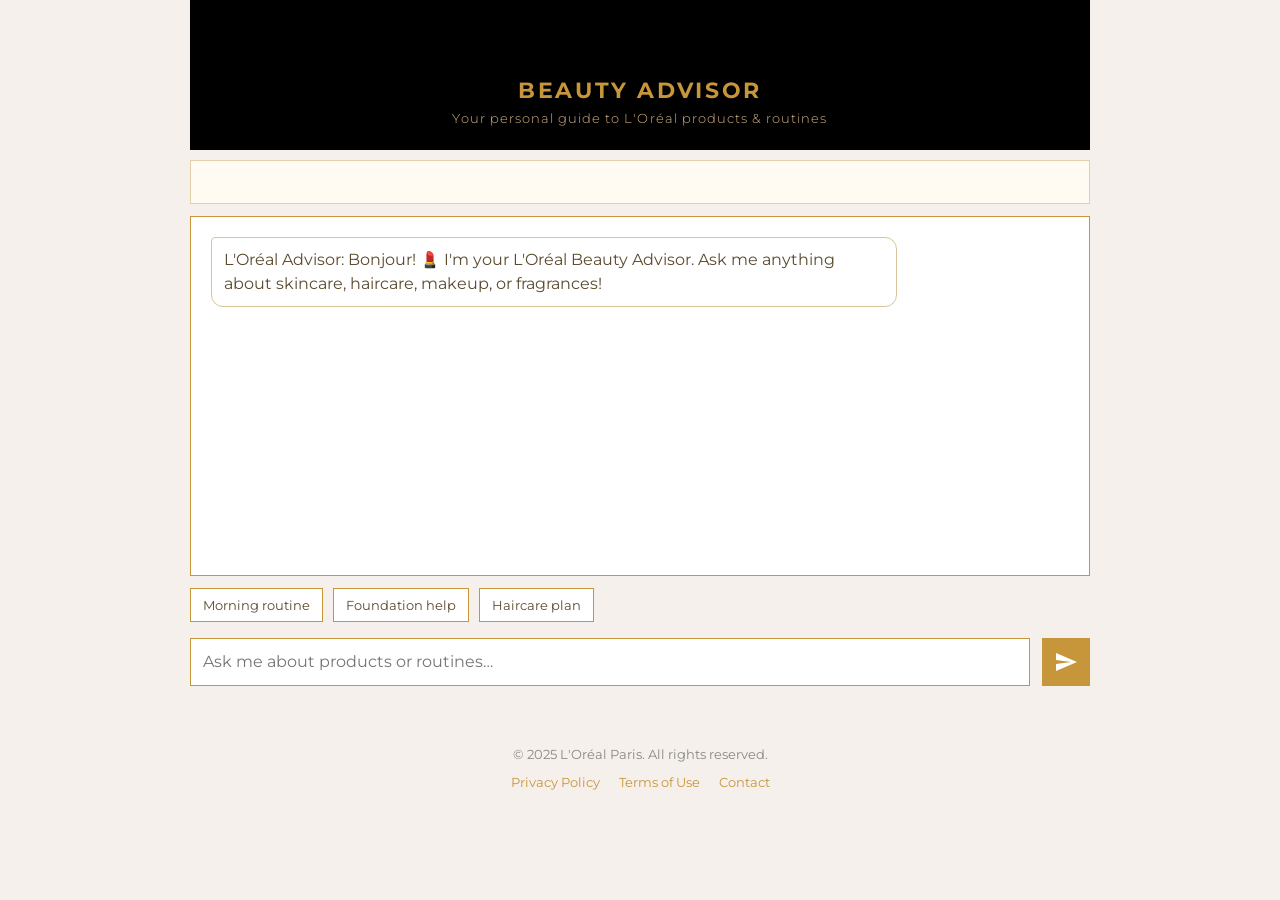
<file: index.html>
<!doctype html>
<html lang="en">
  <head>
    <meta charset="UTF-8" />
    <meta name="viewport" content="width=device-width, initial-scale=1.0" />
    <title>L'Oréal Beauty Advisor</title>
    <link
      href="https://fonts.googleapis.com/icon?family=Material+Icons"
      rel="stylesheet"
    />
    <link
      href="https://fonts.googleapis.com/css2?family=Montserrat:wght@300;500;700&display=swap"
      rel="stylesheet"
    />
    <link rel="stylesheet" href="style.css" />
  </head>

  <body>
    <div class="page-wrapper">
      <header class="site-header">
        <img
          src="loreal-logo.png"
          alt="L'Oréal Paris logo"
          class="site-logo"
        />
        <h1 class="site-title">Beauty Advisor</h1>
        <p class="site-subtitle">
          Your personal guide to L'Oréal products &amp; routines
        </p>
      </header>

      <main>
        <section class="chatbox">
          <div
            id="latestQuestion"
            class="latest-question"
            aria-live="polite"
          ></div>

          <div id="chatWindow" class="chat-window"></div>

          <div
            id="quickActions"
            class="quick-actions"
            aria-label="Quick prompts"
          >
            <button
              type="button"
              class="quick-action-btn"
              data-prompt="Build a simple morning skincare routine for combination skin."
            >
              Morning routine
            </button>
            <button
              type="button"
              class="quick-action-btn"
              data-prompt="Recommend a L'Oréal foundation for natural everyday makeup."
            >
              Foundation help
            </button>
            <button
              type="button"
              class="quick-action-btn"
              data-prompt="Suggest a haircare routine for dry and frizzy hair."
            >
              Haircare plan
            </button>
          </div>

          <form id="chatForm" class="chat-form">
            <label for="userInput" class="visually-hidden">Message</label>
            <input
              id="userInput"
              name="userInput"
              type="text"
              placeholder="Ask me about products or routines…"
              autocomplete="off"
              required
            />
            <button type="submit" id="sendBtn">
              <span class="material-icons">send</span>
              <span class="visually-hidden">Send</span>
            </button>
          </form>
        </section>
      </main>

      <footer class="site-footer">
        <p>&copy; 2025 L'Oréal Paris. All rights reserved.</p>
        <nav>
          <a href="#">Privacy Policy</a>
          <a href="#">Terms of Use</a>
          <a href="#">Contact</a>
        </nav>
      </footer>
    </div>

    <script src="script.js"></script>
  </body>
</html>
</file>
<file: style.css>
/* —— basic reset —— */
* {
  box-sizing: border-box;
  margin: 0;
  padding: 0;
}

/* —— body + fonts —— */
body {
  font-family: "Montserrat", Arial, Helvetica, sans-serif;
  color: #1a1a1a;
  background: #f5f0eb;
  display: flex;
  justify-content: center;
}

.page-wrapper {
  width: 90%;
  max-width: 900px;
}

.site-header {
  text-align: center;
  padding: 32px 20px 24px;
  background: #000;
  color: #fff;
  margin-bottom: 10px;
}

.site-logo {
  max-width: 180px;
  margin-bottom: 12px;
  display: block;
  margin-left: auto;
  margin-right: auto;
}

.site-title {
  font-size: 22px;
  font-weight: 700;
  letter-spacing: 0.12em;
  text-transform: uppercase;
  color: #c7963a;
  margin-bottom: 6px;
}

.site-subtitle {
  font-size: 13px;
  font-weight: 300;
  letter-spacing: 0.08em;
  color: #d4b483;
  margin-bottom: 0;
}

.chatbox {
  margin: 0 0 40px;
}

.latest-question {
  min-height: 44px;
  border: 1px solid #e3d0a8;
  background: #fffaf2;
  color: #5a4a2f;
  padding: 10px 12px;
  margin-bottom: 12px;
  font-size: 14px;
}

.chat-window {
  height: 360px;
  border: 1px solid #c7963a;
  padding: 20px;
  font-size: 16px;
  line-height: 1.5;
  overflow-y: auto;
  background: #fff;
  white-space: pre-line;
}

.quick-actions {
  display: flex;
  flex-wrap: wrap;
  gap: 10px;
  margin-top: 12px;
}

.quick-action-btn {
  border: 1px solid #c7963a;
  background: #fff;
  color: #5a4a2f;
  font-family: "Montserrat", Arial, Helvetica, sans-serif;
  font-size: 13px;
  padding: 8px 12px;
  cursor: pointer;
  transition:
    background 0.2s,
    color 0.2s;
}

.quick-action-btn:hover {
  background: #c7963a;
  color: #fff;
}

.quick-action-btn:focus {
  outline: 2px solid #c7963a;
  outline-offset: 2px;
}

.msg {
  margin-bottom: 14px;
  line-height: 1.5;
  max-width: 80%;
  padding: 10px 12px;
  border-radius: 12px;
  width: fit-content;
}

.msg.user {
  color: #1a1a1a;
  font-weight: 500;
  background: #f4efe7;
  border: 1px solid #e3d0a8;
  margin-left: auto;
  border-top-right-radius: 4px;
}

.msg.ai {
  color: #5a4a2f;
  background: #ffffff;
  border: 1px solid #d9c49a;
  margin-right: auto;
  border-top-left-radius: 4px;
}

.product-cards {
  display: grid;
  gap: 10px;
  margin-bottom: 14px;
}

.product-card {
  border: 1px solid #e3d0a8;
  background: #fffaf2;
  padding: 12px;
}

.product-card h3 {
  font-size: 14px;
  color: #5a4a2f;
  margin-bottom: 6px;
}

.product-card p {
  font-size: 13px;
  color: #333;
  margin-bottom: 4px;
}

.chat-form {
  display: flex;
  gap: 12px;
  margin-top: 16px;
}

.chat-form input {
  flex: 1;
  padding: 12px;
  border: 1px solid #c7963a;
  font-size: 16px;
  font-family: "Montserrat", Arial, Helvetica, sans-serif;
  background: #fff;
}

.chat-form input:focus {
  outline: 2px solid #c7963a;
  outline-offset: 2px;
}

.chat-form button {
  font-size: 18px;
  background: #c7963a;
  color: #fff;
  border: none;
  padding: 12px;
  width: 48px;
  height: 48px;
  display: flex;
  align-items: center;
  justify-content: center;
  cursor: pointer;
  transition: background 0.3s;
}

.chat-form button:hover {
  background: #a57a2e;
}

.chat-form button .material-icons {
  font-size: 24px;
}

.chat-form button:focus {
  outline: 2px solid #c7963a;
  outline-offset: 2px;
}

.visually-hidden {
  position: absolute;
  width: 1px;
  height: 1px;
  padding: 0;
  margin: -1px;
  overflow: hidden;
  clip: rect(0, 0, 0, 0);
  white-space: nowrap;
  border: 0;
}

.site-footer {
  margin: 60px 0 40px;
  text-align: center;
  font-size: 13px;
  color: #888;
}

.site-footer nav {
  margin-top: 12px;
}

.site-footer a {
  margin: 0 8px;
  color: #c7963a;
  text-decoration: none;
}

.site-footer a:hover {
  color: #a57a2e;
}
</file>
